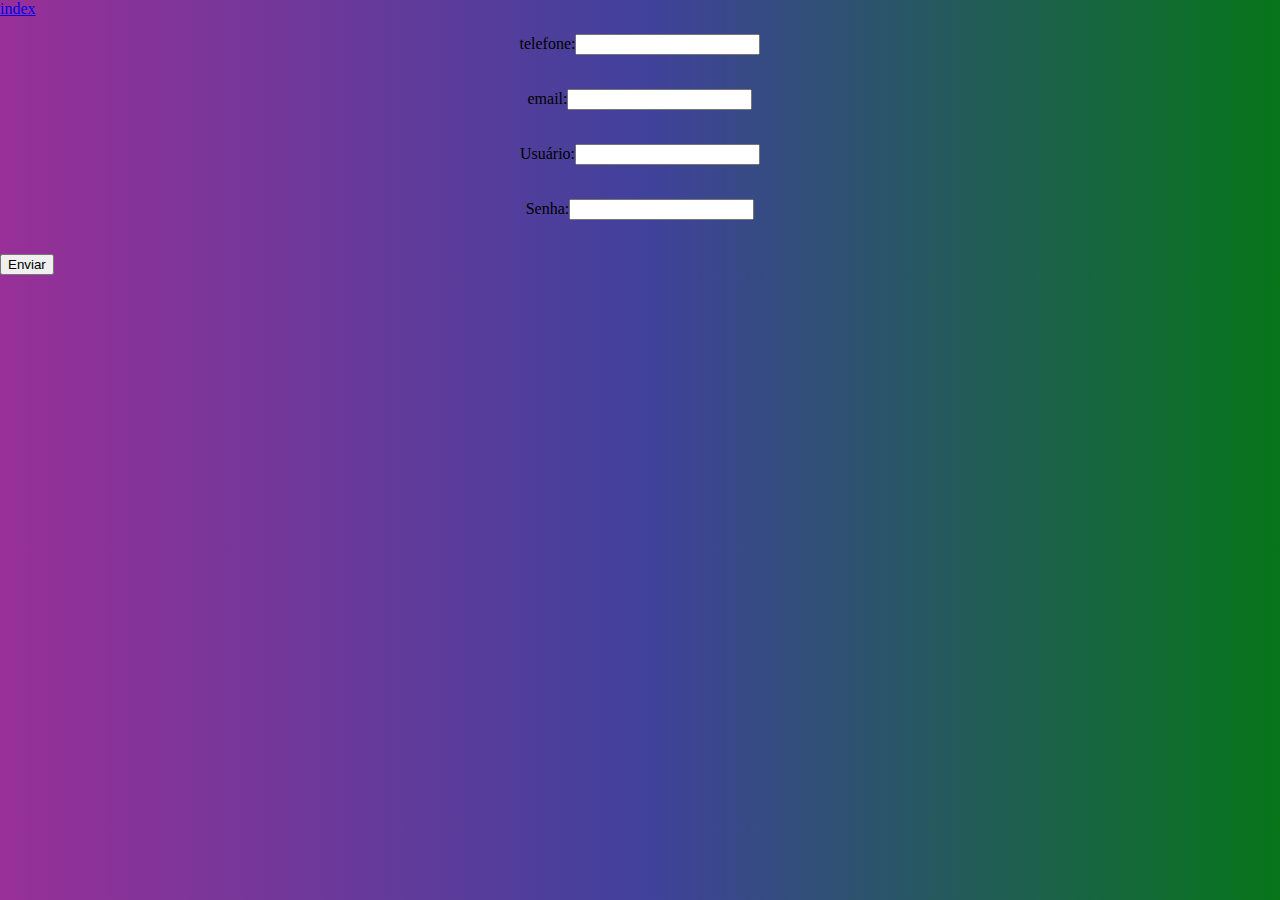
<file: login.html>
<!DOCTYPE html>
<html lang="en">

<head>
    <meta charset="UTF-8">
    <meta http-equiv="X-UA-Compatible" content="IE=edge">
    <meta name="viewport" content="width=device-width, initial-scale=1.0">
    <link rel="stylesheet" href="style.css">
    <title>checkpoint</title>
</head>

<body>
    <a href="index.html">index</a>
    <center><p>telefone:<input type="text" id="telefone" required /><br><br></p></center>
    <center><p>email:<input type="text" id="email" required /><br><br></p></center>
    <form>
       
        <center><p>Usuário:<input type="text" id="usuario" required /><br><br></p></center>
       
        <center><p>Senha:<input type="password" id="senha" required /><br><br></p></center>
        
        <input type="submit" value="Enviar" id="login" onclick="validar()" />

    </form>
<script src="login.js"></script>
</body>

</html>
</file>
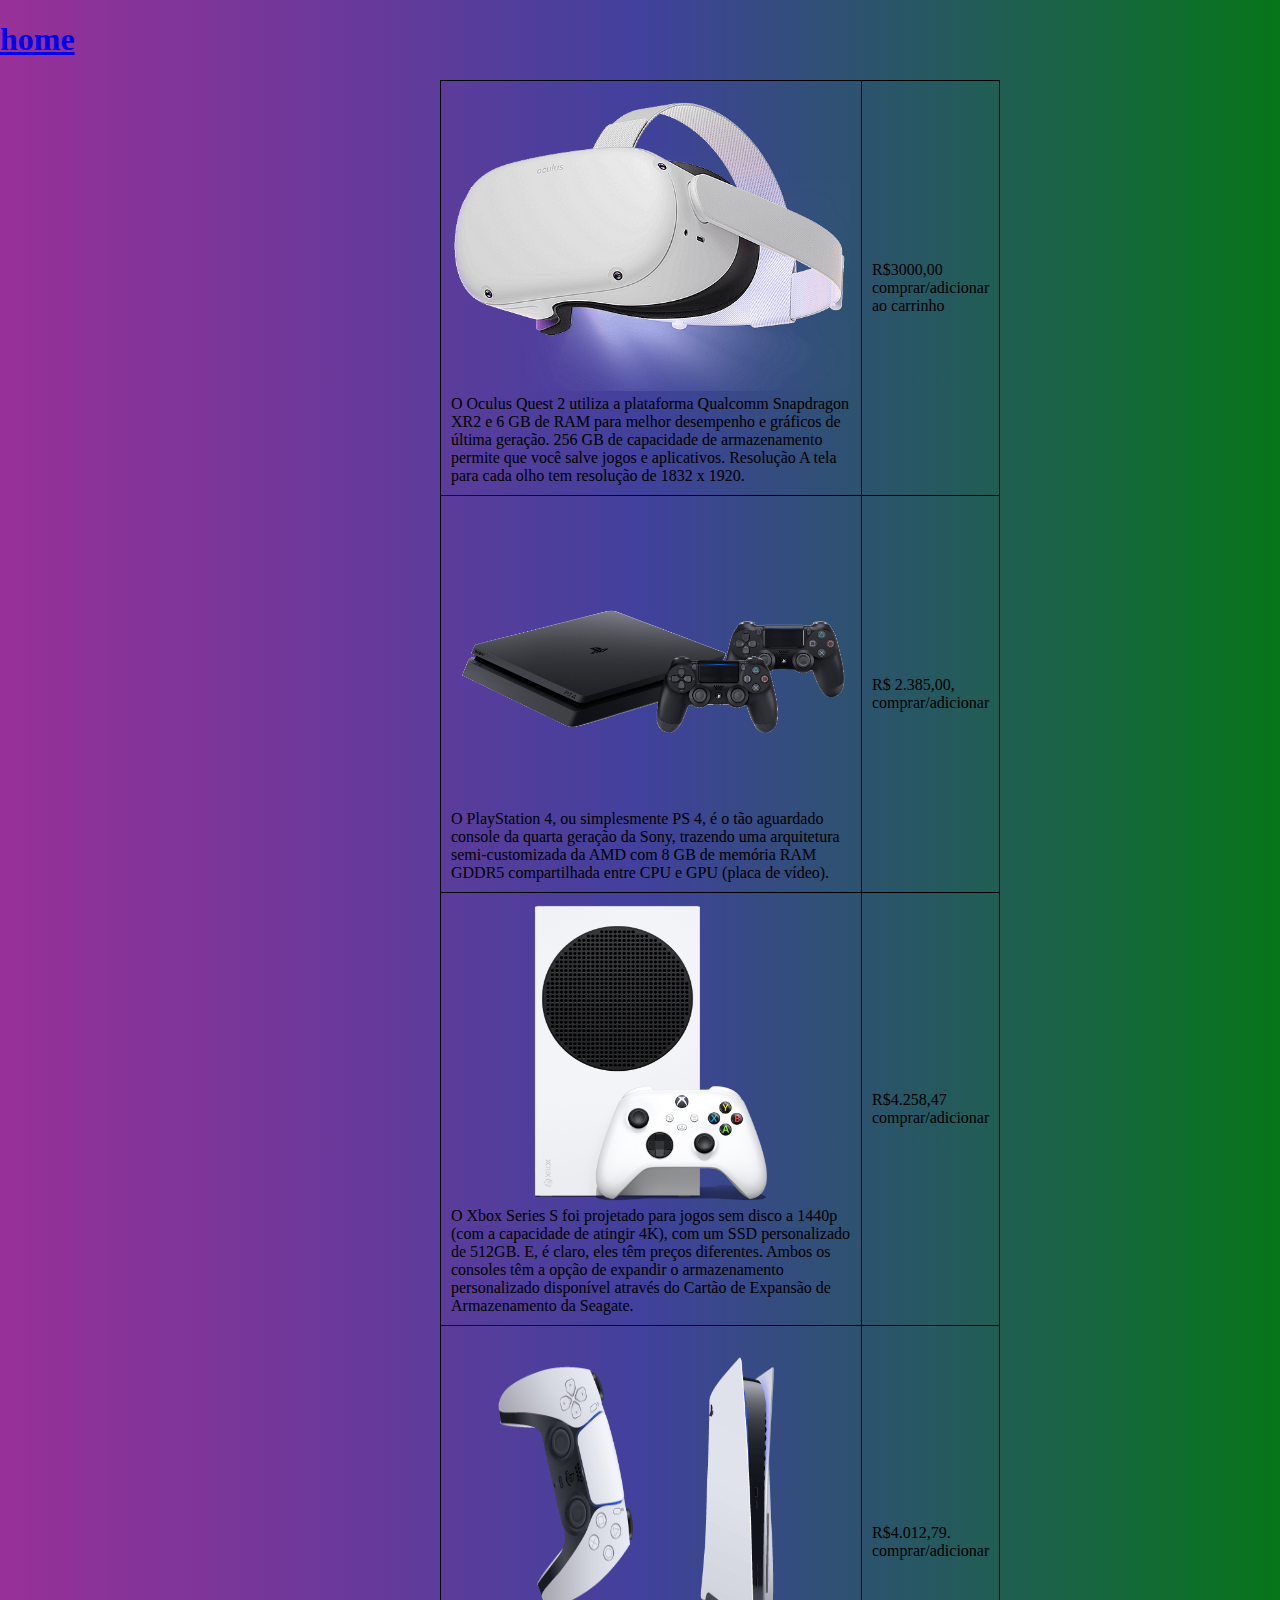
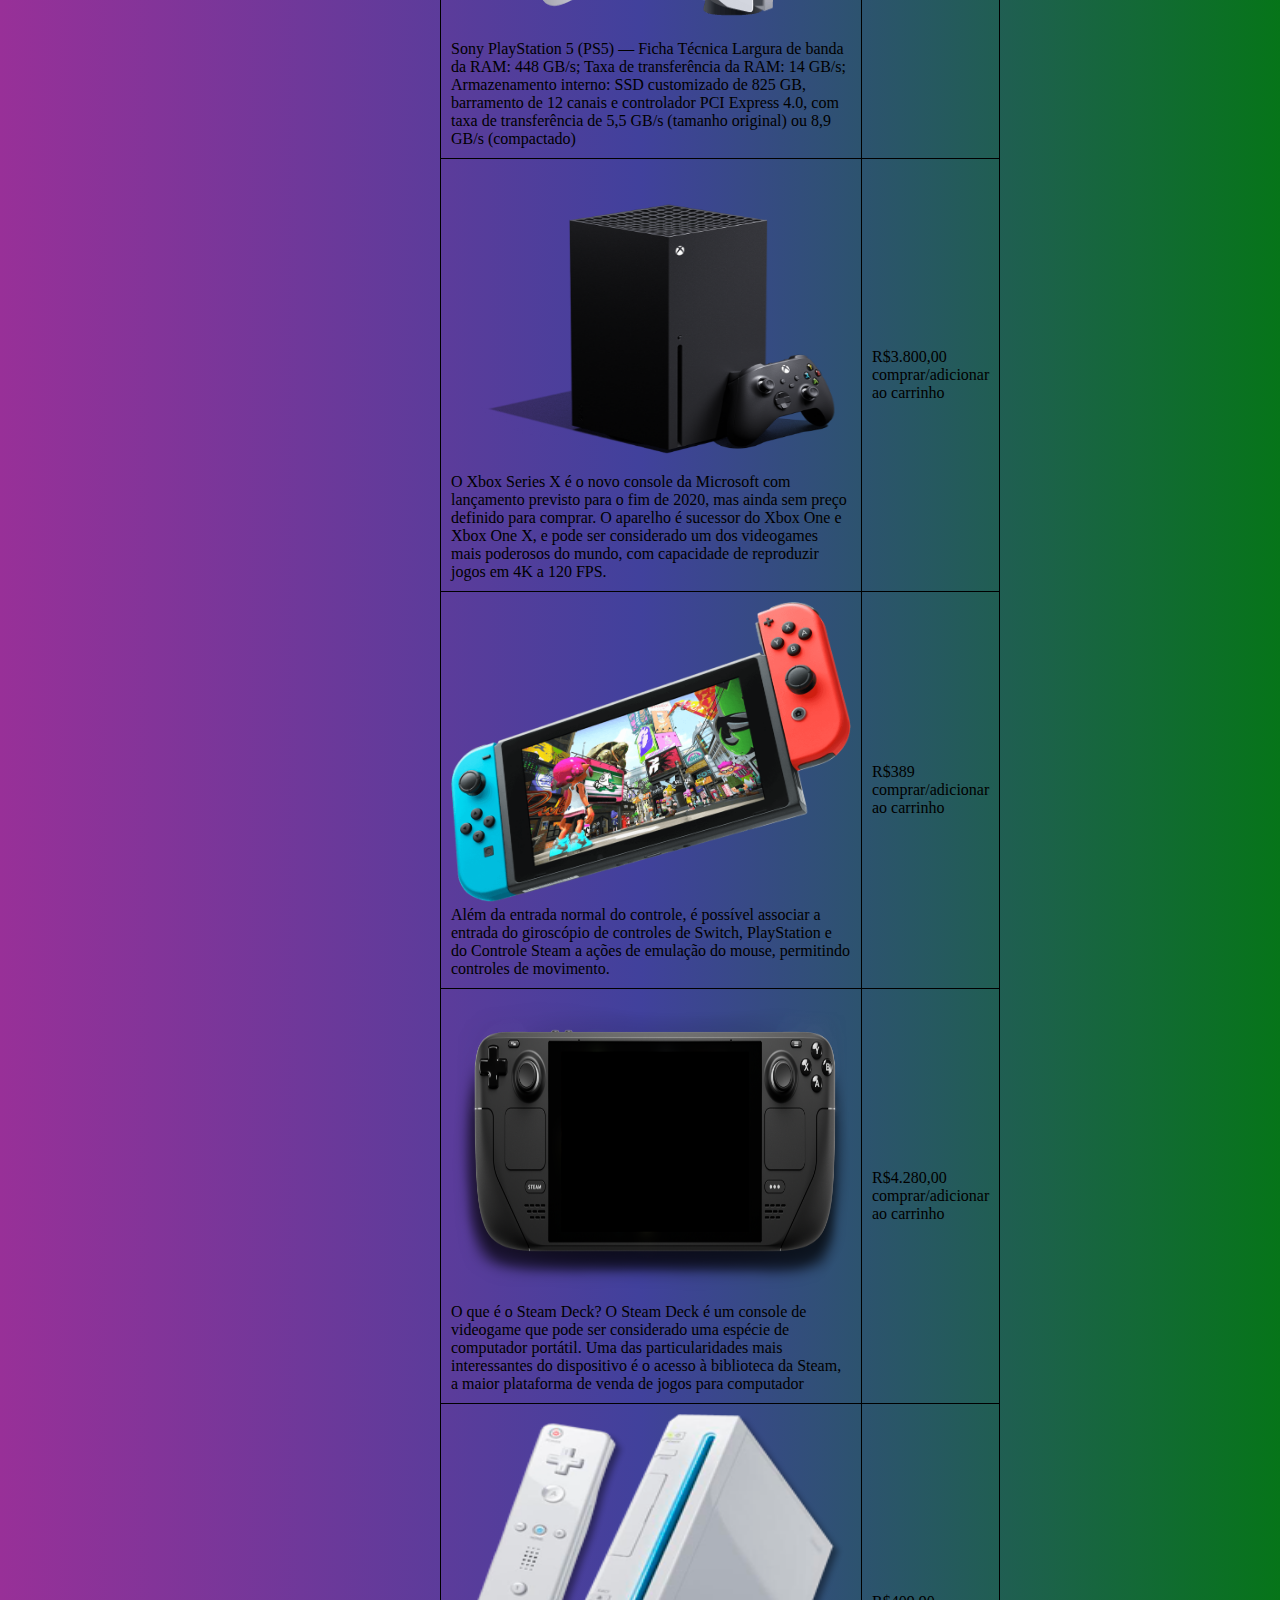
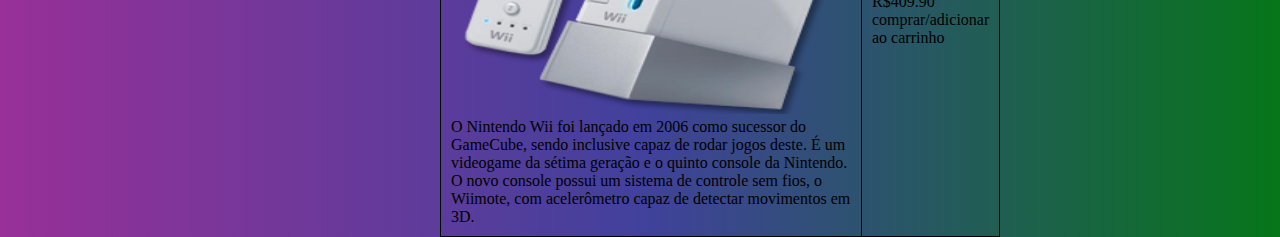
<file: produto.html>
<!DOCTYPE html>
<html lang="en">

<head>
    <meta charset="UTF-8">
    <meta http-equiv="X-UA-Compatible" content="IE=edge">
    <meta name="viewport" content="width=device-width, initial-scale=1.0">
    <link rel="stylesheet" href="style.css">
    <title>Tabela que Ocupa a Página Inteira</title>
</head>

<body>
    <h1><a href="index.html">home</a></h1>
    <style>
        table {
            border: 1px solid black;
        }
    </style>
    <center>
    <border>
    <div id="elem1">
    <center>
        <table>
            <tr>
                <h1>
                    
                    <td><img src="./imagens/quest.png" alt= ”descrição” width = “50” heigth = “60” id="elem1">O Oculus Quest 2 utiliza a plataforma Qualcomm Snapdragon XR2 e 6 GB de RAM para melhor desempenho e gráficos de última geração. 256 GB de capacidade de armazenamento permite que você salve jogos e aplicativos. Resolução A tela para cada olho tem resolução de 1832 x 1920.</td>
                    
                    <td>R$3000,00
                        comprar/adicionar ao carrinho
                    </td>
                

            </tr>
            </h1>
            <tr>
                <td><img src="./imagens/pngwing.com.png" width = “50” heigth = “60” id="elem1">O PlayStation 4, ou simplesmente PS 4, é o tão aguardado console da quarta geração da Sony, trazendo uma arquitetura semi-customizada da AMD com 8 GB de memória RAM GDDR5 compartilhada entre CPU e GPU (placa de vídeo). </td>
                <td>R$ 2.385,00,
                    comprar/adicionar
                </td>
            <tr>
                <td><img src="./imagens/RE4FkjX.png"  width = “50” heigth = “60” id="elem1">O Xbox Series S foi projetado para jogos sem disco a 1440p (com a capacidade de atingir 4K), com um SSD personalizado de 512GB. E, é claro, eles têm preços diferentes. Ambos os consoles têm a opção de expandir o armazenamento personalizado disponível através do Cartão de Expansão de Armazenamento da Seagate.
                </td>
                <td>R$4.258,47
                    comprar/adicionar
                </td>
            </tr>
            <tr>
                <td><img src="./imagens/playstation-5-and-controller-cursor-pack.png" width = “50” heigth = “60” id="elem1"> Sony PlayStation 5 (PS5) — Ficha Técnica Largura de banda da RAM: 448 GB/s; Taxa de transferência da RAM: 14 GB/s; Armazenamento interno: SSD customizado de 825 GB, barramento de 12 canais e controlador PCI Express 4.0, com taxa de transferência de 5,5 GB/s (tamanho original) ou 8,9 GB/s (compactado) </td>
                <td> R$4.012,79.
                    comprar/adicionar
                </td>
            </tr>
            <tr>
                <td><img src="./imagens/006864c7-8e0b-4d3d-aa2e-d54b16165349.png"  width = “50” heigth = “60” id="elem1">
                    O Xbox Series X é o novo console da Microsoft com lançamento previsto para o fim de 2020, mas ainda sem preço definido para comprar. O aparelho é sucessor do Xbox One e Xbox One X, e pode ser considerado um dos videogames mais poderosos do mundo, com capacidade de reproduzir jogos em 4K a 120 FPS.</td>
                  <td>R$3.800,00
                    comprar/adicionar ao carrinho
                  </td>
              </tr>
              <tr>
                <td><img src="./imagens/pngegg.png"  width = “50” heigth = “60” id="elem1">Além da entrada normal do controle, é possível associar a entrada do giroscópio de controles de Switch, PlayStation e do Controle Steam a ações de emulação do mouse, permitindo controles de movimento.</td>
                <td>R$389
                    comprar/adicionar ao carrinho
                </td>
            </tr>
            </tr>
            <tr>
                <td><img src="./imagens/a1aa0624727ea6fd61bd179d214eaca1904fae45.png"  width = “50” heigth = “60” id="elem1">O que é o Steam Deck? O Steam Deck é um console de videogame que pode ser considerado uma espécie de computador portátil. Uma das particularidades mais interessantes do dispositivo é o acesso à biblioteca da Steam, a maior plataforma de venda de jogos para computador</td>
                <td>R$4.280,00
                    comprar/adicionar ao carrinho
                </td>
            </tr>
            </tr>
               <tr>
                <td><img src="./imagens/wii_.png"  width = “50” heigth = “60” id="elem1">O Nintendo Wii foi lançado em 2006 como sucessor do GameCube, sendo inclusive capaz de rodar jogos deste. É um videogame da sétima geração e o quinto console da Nintendo. O novo console possui um sistema de controle sem fios, o Wiimote, com acelerômetro capaz de detectar movimentos em 3D.</td>
                <td>R$409.90
                    comprar/adicionar ao carrinho
                </td>
            </tr>
            </tr>

        </table>
    </border>
    </center>
</div>
</body>

</html>
</file>
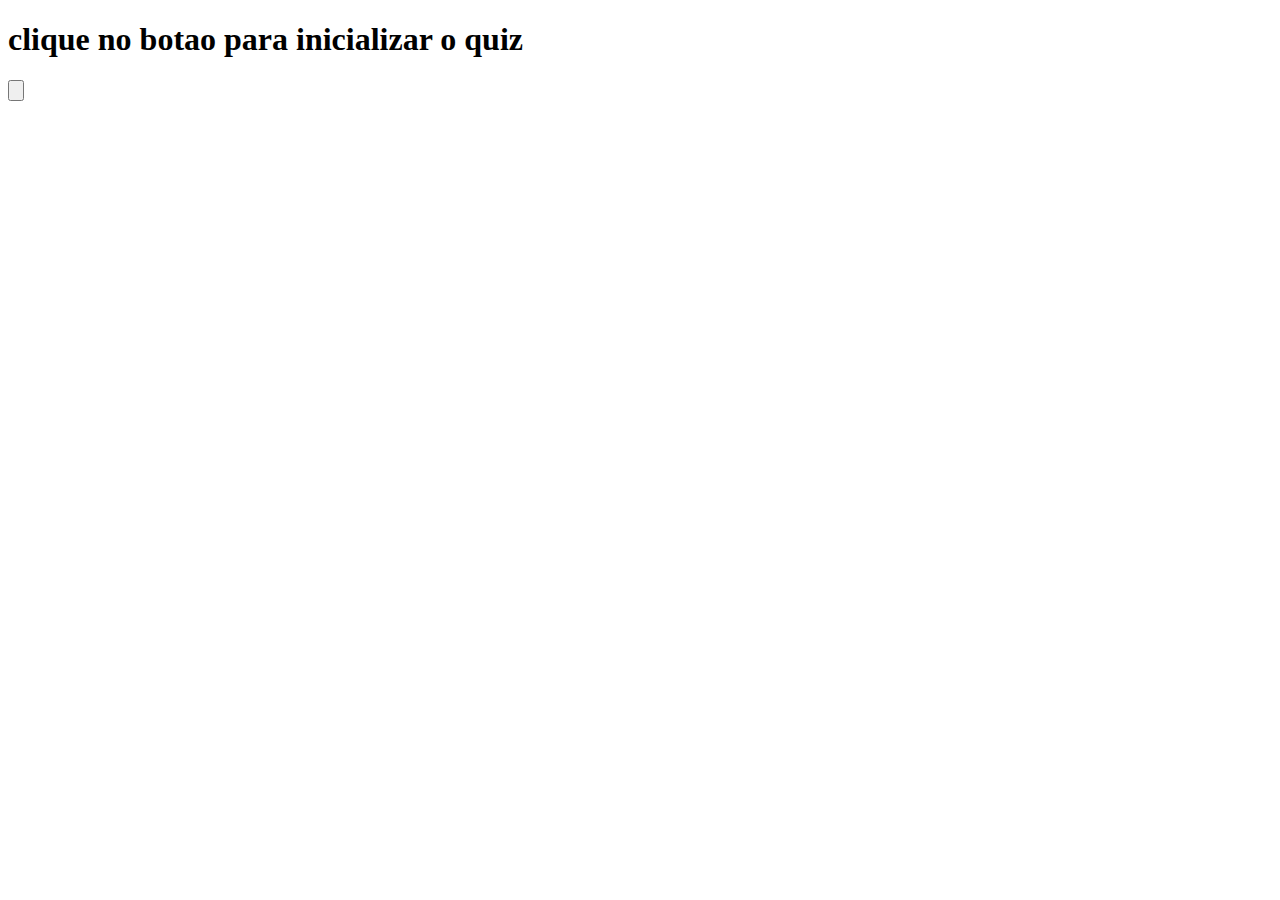
<file: quiz.html>
<!DOCTYPE html>
<html lang="en">
<head>
    <meta charset="UTF-8">
    <meta http-equiv="X-UA-Compatible" content="IE=edge">
    <meta name="viewport" content="width=device-width, initial-scale=1.0">
    <title>Document</title>
</head>
<body>
    <h1>clique no botao para inicializar o quiz</h1>
    <script src="quiz.js"></script>
    <input type="button" onclick="exibirQuiz()" />
</body>
</html>
</file>
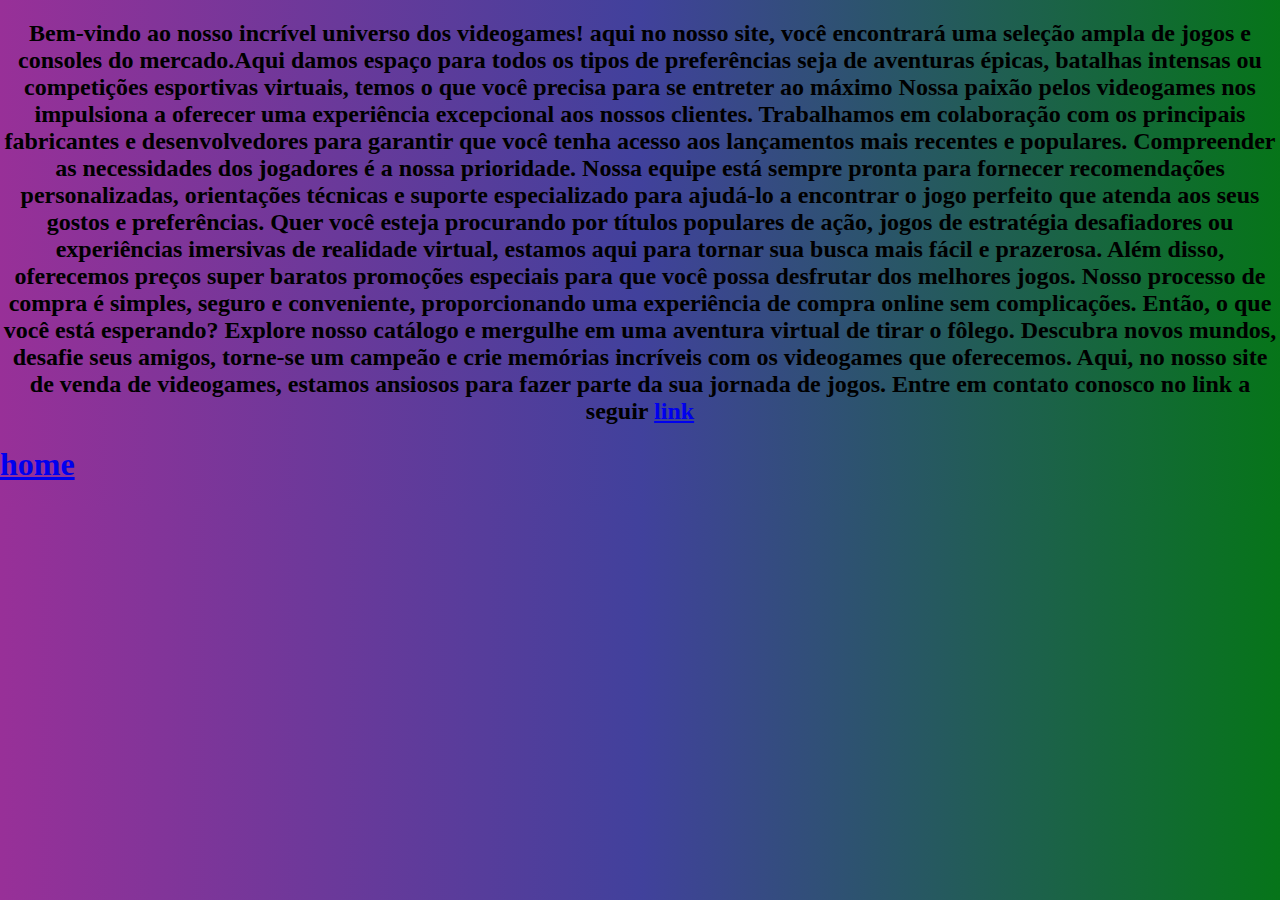
<file: sobre.html>
<!DOCTYPE html>
<html lang="en">
<head>
    <meta charset="UTF-8">
    <meta http-equiv="X-UA-Compatible" content="IE=edge">
    <meta name="viewport" content="width=device-width, initial-scale=1.0">
    <link rel="stylesheet" href="style.css">
    <title>Document</title>
</head>
<body>
    <center><title>sobre</title><h2><text>Bem-vindo ao nosso incrível universo dos videogames! aqui no nosso site, você encontrará uma seleção ampla de jogos e consoles do mercado.Aqui damos espaço para todos os tipos de preferências seja de aventuras épicas, batalhas intensas ou competições esportivas virtuais, temos o que você precisa para se entreter ao máximo
        Nossa paixão pelos videogames nos impulsiona a oferecer uma experiência excepcional aos nossos clientes. Trabalhamos em colaboração com os principais fabricantes e desenvolvedores para garantir que você tenha acesso aos lançamentos mais recentes e populares.
        Compreender as necessidades dos jogadores é a nossa prioridade. Nossa equipe está sempre pronta para fornecer recomendações personalizadas, orientações técnicas e suporte especializado para ajudá-lo a encontrar o jogo perfeito que atenda aos seus gostos e preferências. Quer você esteja procurando por títulos populares de ação, jogos de estratégia desafiadores ou experiências imersivas de realidade virtual, estamos aqui para tornar sua busca mais fácil e prazerosa.
        Além disso, oferecemos preços super baratos promoções especiais para que você possa desfrutar dos melhores jogos. Nosso processo de compra é simples, seguro e conveniente, proporcionando uma experiência de compra online sem complicações.
        Então, o que você está esperando? Explore nosso catálogo e mergulhe em uma aventura virtual de tirar o fôlego. Descubra novos mundos, desafie seus amigos, torne-se um campeão e crie memórias incríveis com os videogames que oferecemos.
        Aqui, no nosso site de venda de videogames, estamos ansiosos para fazer parte da sua jornada de jogos. Entre em contato conosco no link a seguir  <a href="contato.html">link</a>
        
    </h2></text></center>
    <h1><a href="index.html">home</a></h1>
</body>
</html>
</file>
<file: style.css>
body{
    background-image: linear-gradient(to right,rgb(152, 48, 152), rgb(65, 65, 156),rgb(6, 117, 25));
    position:relative
}

p{
    color: black;
}
#rodape {
    background-color: #f2f2f2;
    padding: 20px;
    text-align: center;
}

#redes-sociais {
    margin-top: 10px;
}

#redes-sociais a {
    display: inline-block;
    margin-right: 10px;
}
.footer {
    height: 60px;
    position: absolute;
    bottom: 0;
    left: 0;
    right: 0;
    background: #eee;
}
.footer {
    background-color: black;
    margin: auto;
    width: 100%;
    bottom: 0;
    position: fixed;
}
body {
    margin: 0;
    padding: 0;
    height: 100%;
}

table {
    width: 100%;
    height: 100%;
    border-collapse: collapse;
}

td {
    border: 1px solid black;
    padding: 10px;
}
#elem1{
    width: 400px;
    height: 300px;

    
}
cor{
    background-image: -moz-linear-gradient(to left aquamarine, rgb(18, 241, 18),yellow);
}
</file>
